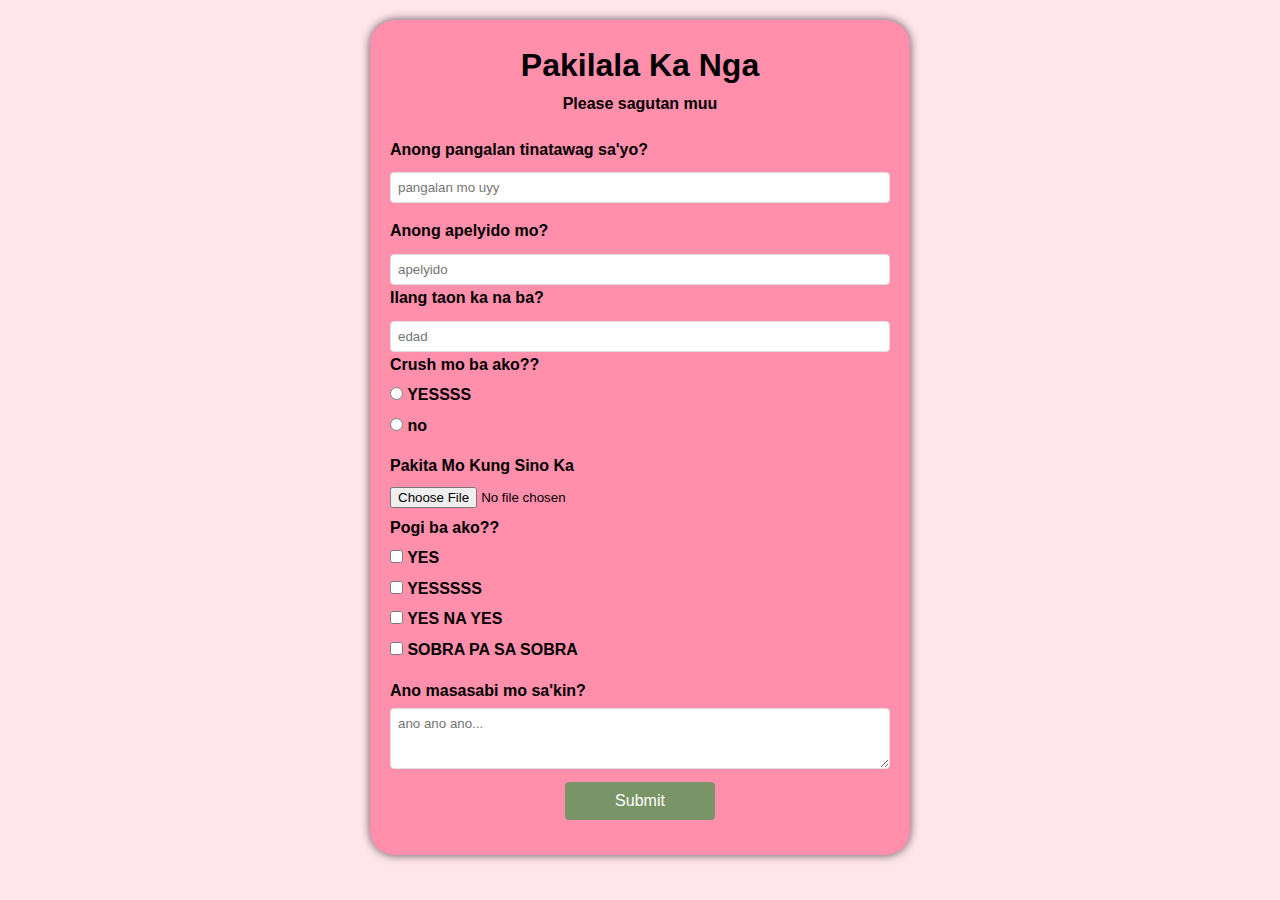
<file: index.html>
<!DOCTYPE html>
<html lang="en">
  <head>
    <meta charset="UTF-8" />
    <meta name="viewport" content="width=device-width, initial-scale=1.0" />
    <title>Ewan Ko</title>
    <link href="hindialam.css" rel="stylesheet"/>
  </head>
  <body>
      <main>
        <header>
          <h1 id="title">Pakilala Ka Nga</h1>
          <p id="description">Please sagutan muu</p>
        </header>
          <form id="survey-form">
            <div class="form-group">
              <label id="name-label" for="name">Anong pangalan tinatawag sa'yo?</label>
              <input type="text" id="name" name="name" placeholder="pangalan mo uyy" required>
          </div>
          <div class="form-group">
            <label id="name-label" for="apelyido">Anong apelyido mo?</label>
            <input type="text" id="apelyido" name="apelyido" placeholder="apelyido" required>
            <div class="form-group">
              <div class="form-group">
                <label id="name-label" for="taon">Ilang taon ka na ba?</label>
                <input type="number" id="taon" name="taon" min="1" max="120" placeholder="edad" required>
                <div class="form-group">
              <p>Crush mo ba ako??</p>
              <label>
                  <input type="radio" name="preference" value="option1" required>
                  YESSSS
              </label>
              <label>
                  <input type="radio" name="preference" value="option2">
                  no
              </label>
          </div>
            <div id="mukha">
              <label for="profile-picture">Pakita Mo Kung Sino Ka</label> 
              <input id="profile-picture" type="file" name="file" />
            </div>
            <p></p>
            <div class="form-group">
              <p>Pogi ba ako??</p>
              <label>
                  <input type="checkbox" name="checkbox" value="checkbox1">
                  YES
              </label>
              <label>
                  <input type="checkbox" name="checkbox" value="checkbox2">
                  YESSSSS
              </label>
              <label>
                  <input type="checkbox" name="checkbox" value="checkbox3">
                  YES NA YES
              </label>
              <label>
                <input type="checkbox" name="checkbox" value="checkbox3">
                SOBRA PA SA SOBRA
            </label>
          </div>
              <label for="bio">Ano masasabi mo sa'kin?
                <textarea id="bio" name="bio" rows="3" cols="30" placeholder="ano ano ano..."></textarea>
              </label>

              <button type="submit" id="submit">Submit</button>
          </form>
    </div>
  </body>
</html>
</file>
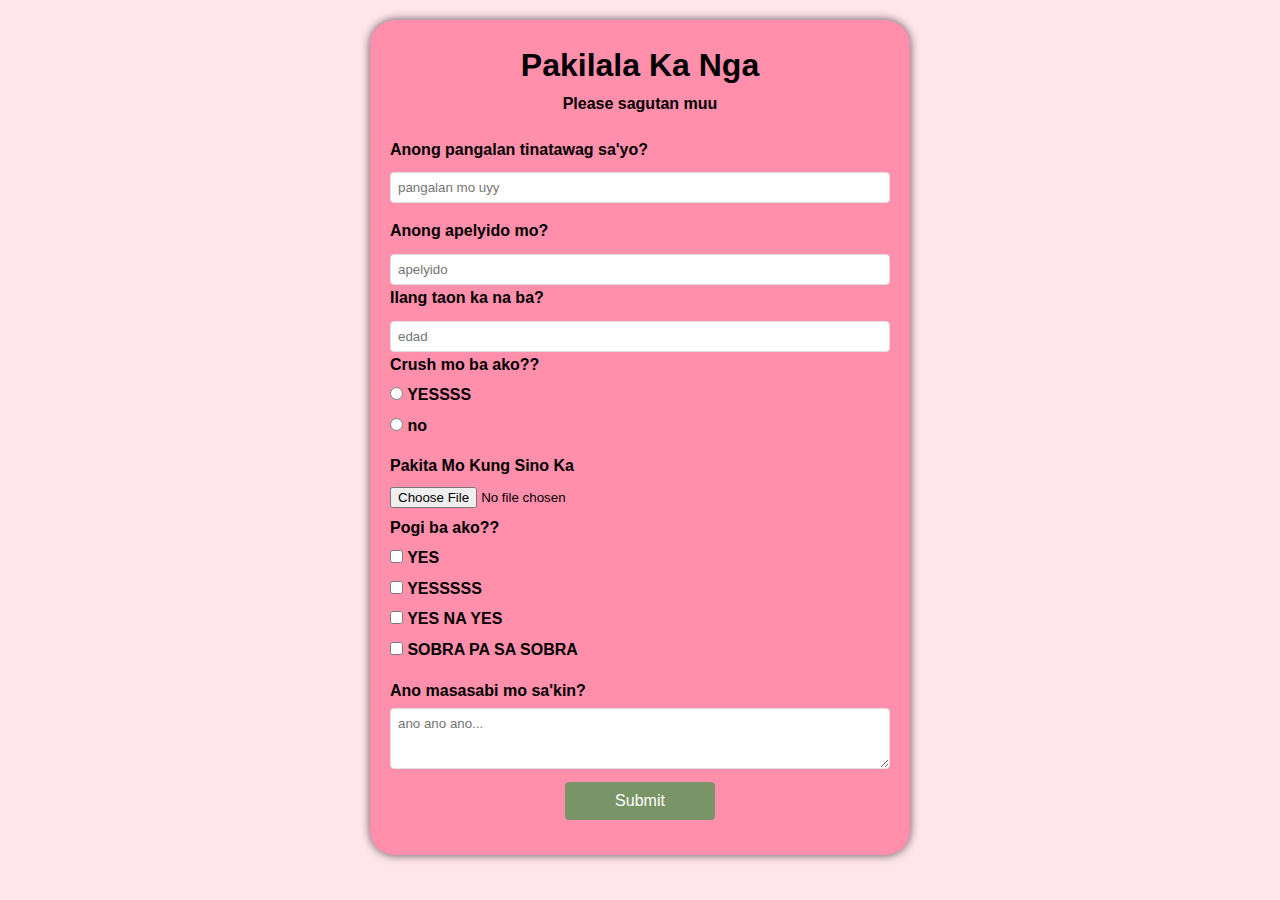
<file: ewann.html>
<!DOCTYPE html>
<html lang="en">
  <head>
    <meta charset="UTF-8" />
    <meta name="viewport" content="width=device-width, initial-scale=1.0" />
    <title>Ewan Ko</title>
    <link href="hindialam.css" rel="stylesheet"/>
  </head>
  <body>
      <main>
        <header>
          <h1 id="title">Pakilala Ka Nga</h1>
          <p id="description">Please sagutan muu</p>
        </header>
          <form id="survey-form">
            <div class="form-group">
              <label id="name-label" for="name">Anong pangalan tinatawag sa'yo?</label>
              <input type="text" id="name" name="name" placeholder="pangalan mo uyy" required>
          </div>
          <div class="form-group">
            <label id="name-label" for="apelyido">Anong apelyido mo?</label>
            <input type="text" id="apelyido" name="apelyido" placeholder="apelyido" required>
            <div class="form-group">
              <div class="form-group">
                <label id="name-label" for="taon">Ilang taon ka na ba?</label>
                <input type="number" id="taon" name="taon" min="1" max="120" placeholder="edad" required>
                <div class="form-group">
              <p>Crush mo ba ako??</p>
              <label>
                  <input type="radio" name="preference" value="option1" required>
                  YESSSS
              </label>
              <label>
                  <input type="radio" name="preference" value="option2">
                  no
              </label>
          </div>
            <div id="mukha">
              <label for="profile-picture">Pakita Mo Kung Sino Ka</label> 
              <input id="profile-picture" type="file" name="file" />
            </div>
            <p></p>
            <div class="form-group">
              <p>Pogi ba ako??</p>
              <label>
                  <input type="checkbox" name="checkbox" value="checkbox1">
                  YES
              </label>
              <label>
                  <input type="checkbox" name="checkbox" value="checkbox2">
                  YESSSSS
              </label>
              <label>
                  <input type="checkbox" name="checkbox" value="checkbox3">
                  YES NA YES
              </label>
              <label>
                <input type="checkbox" name="checkbox" value="checkbox3">
                SOBRA PA SA SOBRA
            </label>
          </div>
              <label for="bio">Ano masasabi mo sa'kin?
                <textarea id="bio" name="bio" rows="3" cols="30" placeholder="ano ano ano..."></textarea>
              </label>

              <button type="submit" id="submit">Submit</button>
          </form>
    </div>
  </body>
</html>
</file>
<file: hindialam.css>
/* Basic reset */
body, h1, p, form, input, select, textarea, button {
  margin: 0;
  padding: 0;
  box-sizing: border-box;
}

/* Body styling */
body {
  background-image: url(https://media.tenor.com/-FI5WRxJ23kAAAAj/peach-goma-love.gif);
  font-family: Arial, sans-serif;
  line-height: 1.6;
  background-color: #ffe5ec;
  color: #000000;
  padding: 20px;
}

/* Header styling */
header {
  text-align: center;
  margin-bottom: 20px;
}

#title {
  color: #000000;
}

#description {
  color: #000000;
}

/* Main styling */
main {
  max-width: 500px;
  margin: 0 auto;
  background: #ff8fab;
  padding: 20px;
  border-radius: 25px;
  box-shadow: 0 0 10px rgba(0,0,0,0.65);
}

/* Form styling */
.form-group {
  margin-bottom: 15px;
}

label, p {
  display: block;
  font-weight: bold;
  margin-bottom: 5px;
}

input[type="text"],
input[type="email"],
input[type="number"],
input[type="file"]
select,
textarea {
  width: 100%;
  padding: 7px;
  margin-top: 5px;
  border: 1px solid #ddd;
  border-radius: 4px;
}

textarea {
  resize: vertical;
  font-family: Arial, sans-serif; 
}

button {
  margin: 0 auto;
  display: block;
  width: 30%;
  padding: 10px;
  background: #799567;
  color: #fff;
  border: none;
  border-radius: 4px;
  cursor: pointer;
  font-size: 16px;
}

button:hover {
  background: #35522b;
}
</file>
